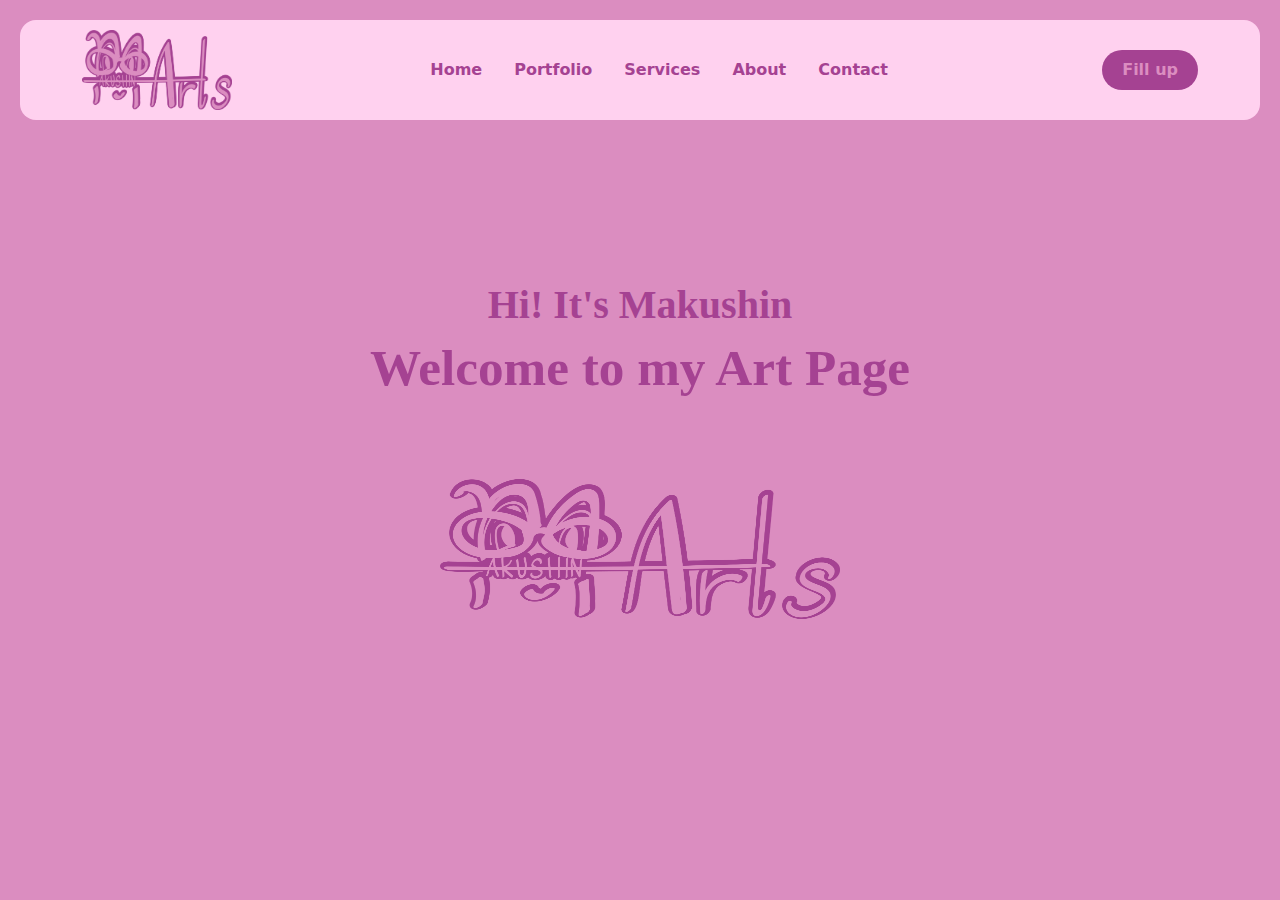
<file: index.html>
<!DOCTYPE html>
<html lang="en">
<head>
    <meta charset="UTF-8">
    <meta name="viewport" content="width=device-width, initial-scale=1.0">
    <title>Responsive Nav Bar using Bootstrap file</title>
    <link href="https://cdn.jsdelivr.net/npm/bootstrap@5.3.3/dist/css/bootstrap.min.css" rel="stylesheet" integrity="sha384-QWTKZyjpPEjISv5WaRU9OFeRpok6YctnYmDr5pNlyT2bRjXh0JMhjY6hW+ALEwIH" crossorigin="anonymous">
<link href="style.css" rel="stylesheet">

</head>
<body>
    <nav class="navbar navbar-expand-lg fixed-top">
        <div class="container">
          <a class="navbar-brand me-auto" href="home.html"><img src="/Brand logo with name.png" height="80px" width="150px"></a>
          
          <div class="offcanvas offcanvas-end" tabindex="-1" id="offcanvasNavbar" aria-labelledby="offcanvasNavbarLabel">
            <div class="offcanvas-header">
              <h5 class="offcanvas-title" id="offcanvasNavbarLabel"><img src="/Brand logo with name.png" height="80px" width="150px" alt="Logo"></h5>
              <button type="button" class="btn-close" data-bs-dismiss="offcanvas" aria-label="Close"></button>
            </div>
            <div class="offcanvas-body">
              <ul class="navbar-nav justify-content-center flex-grow-1 pe-3">
                <li class="nav-item ">
                  <a class="nav-link mx-lg-2" aria-current="page" href="home.html" target="_">Home</a>
                </li>
                <li class="nav-item">
                  <a class="nav-link mx-lg-2" href="portfolio.html"target="_self">Portfolio</a>
                </li>
                <li class="nav-item">
                    <a class="nav-link mx-lg-2" href="services.html" target="_self" >Services</a>
                </li>
                <li class="nav-item">
                    <a class="nav-link mx-lg-2" href="about.html" target="_self">About</a>
                  </li>
                <li class="nav-item">
                    <a class="nav-link mx-lg-2" href="contact.html"target+="_self">Contact</a>
                </li>
                
              </ul>

            </div>
          </div>

          <a href="" class="fillup-button">Fill up</a>
          <button class="navbar-toggler pe-0" type="button" data-bs-toggle="offcanvas" data-bs-target="#offcanvasNavbar" aria-controls="offcanvasNavbar" aria-label="Toggle navigation">
            <span class="navbar-toggler-icon"></span>
          </button>
        </div>
      </nav>

      <!--Intro Section-->
      <section class="intro-section">
        <div class="container d-flex align-items-center justify-content-center fs=1 text-white flex-column">
            <h1> Hi! It's Makushin</h1>
            <h2>Welcome to my Art Page</h2>
            <br><br><br>
            <img src="/Brand logo with name.png" height="140px" width="400px">
        </div>

      </section>

    <script src="https://cdn.jsdelivr.net/npm/bootstrap@5.3.3/dist/js/bootstrap.bundle.min.js" integrity="sha384-YvpcrYf0tY3lHB60NNkmXc5s9fDVZLESaAA55NDzOxhy9GkcIdslK1eN7N6jIeHz" crossorigin="anonymous"></script>
</body>
</html>
</file>
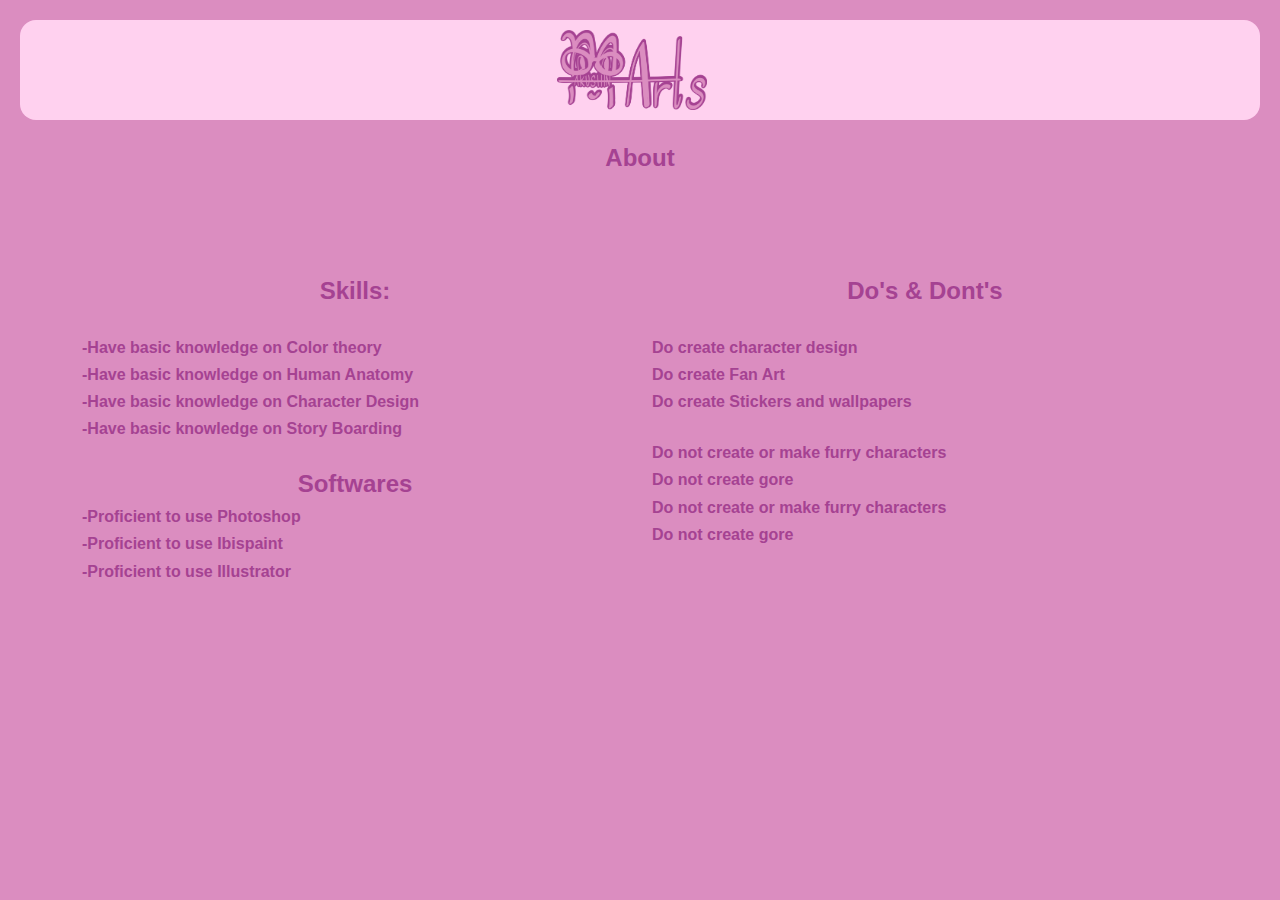
<file: about.html>
<!DOCTYPE html>
<html lang="en">
<head>
    <meta charset="UTF-8">
    <meta name="viewport" content="width=device-width, initial-scale=1.0">
    <title>About</title>
    <link href="https://cdn.jsdelivr.net/npm/bootstrap@5.3.3/dist/css/bootstrap.min.css" rel="stylesheet" integrity="sha384-QWTKZyjpPEjISv5WaRU9OFeRpok6YctnYmDr5pNlyT2bRjXh0JMhjY6hW+ALEwIH" crossorigin="anonymous">
    <link href="style.css" rel="stylesheet">
</head>
<body>
    <nav class="navbar navbar-expand-lg fixed-top">
        <div class="container">
            <ul class="navbar-nav justify-content-center flex-grow-1 pe-3">
                <li class="nav-item ">
            <a class="navbar-brand me-auto" href="index.html"><img src="/Brand logo with name.png" height="80px" width="150px" ></a>
          
          <div class="offcanvas offcanvas-end" tabindex="-1" id="offcanvasNavbar" aria-labelledby="offcanvasNavbarLabel">
            <div class="offcanvas-header">
              <h5 class="offcanvas-title" id="offcanvasNavbarLabel"><img src="/Brand logo with name.png" height="80px" width="150px" alt="Logo"></h5>
              <button type="button" class="btn-close" data-bs-dismiss="offcanvas" aria-label="Close"></button>
            </li>
            </ul>
            </div>
        </nav>

        <section class="about-section">
            <br><br><br><br><br><br>
        <div class="container d-flex align-items-center justify-content-center fs=1 text-white flex-column">
            <h1>About</h1>  
            <br><br><br><br>
        </div>
        
    <div class="container">
        <div class="row">
            
            <div class="col-6">
    <h1>Skills:</h1><br>
    <h5>-Have basic knowledge on Color theory</h5>
    <h5>-Have basic knowledge on Human Anatomy</h5>
    <h5>-Have basic knowledge on Character Design</h5>
    <h5>-Have basic knowledge on Story Boarding</h5>
    <br>
    <h1>Softwares</h1>
    <h5>-Proficient to use Photoshop</h5>
    <h5>-Proficient to use Ibispaint</h5>
    <h5>-Proficient to use Illustrator</h5>
</div>
        <div class="col-6">
            <h2>Do's & Dont's</h2>
<br>
<h5>Do create character design</h5>

<h5>Do create Fan Art</h5>

<h5>Do create Stickers and wallpapers</h5>
<br>
<h5>Do not create or make furry characters</h5>

<h5>Do not create gore</h5>

<h5>Do not create or make furry characters</h5>

<h5>Do not create gore</h5>
</div>


</div>
</div>

    </section>

    <script src="https://cdn.jsdelivr.net/npm/bootstrap@5.3.3/dist/js/bootstrap.bundle.min.js" integrity="sha384-YvpcrYf0tY3lHB60NNkmXc5s9fDVZLESaAA55NDzOxhy9GkcIdslK1eN7N6jIeHz" crossorigin="anonymous"></script>
</body>
</html>
</file>
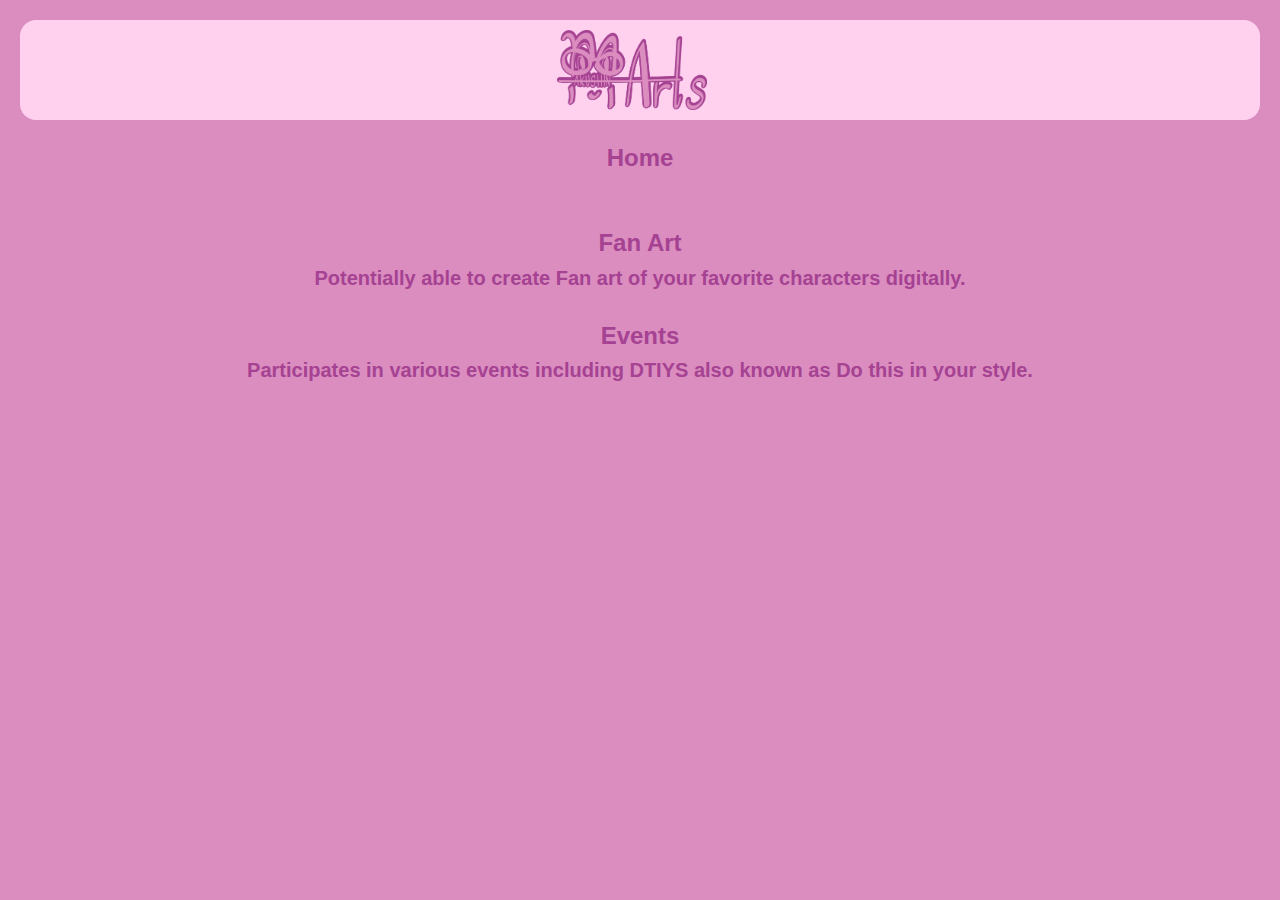
<file: home.html>
<!DOCTYPE html>
<html lang="en">
<head>
    <meta charset="UTF-8">
    <meta name="viewport" content="width=device-width, initial-scale=1.0">
    <title>Home</title>
    <link href="https://cdn.jsdelivr.net/npm/bootstrap@5.3.3/dist/css/bootstrap.min.css" rel="stylesheet" integrity="sha384-QWTKZyjpPEjISv5WaRU9OFeRpok6YctnYmDr5pNlyT2bRjXh0JMhjY6hW+ALEwIH" crossorigin="anonymous">
<link href="style.css" rel="stylesheet">
</head>
<body>
    <nav class="navbar navbar-expand-lg fixed-top">
        <div class="container">
            <ul class="navbar-nav justify-content-center flex-grow-1 pe-3">
                <li class="nav-item ">
            <a class="navbar-brand me-auto" href="index.html"><img src="/Brand logo with name.png" height="80px" width="150px" ></a>
          
          <div class="offcanvas offcanvas-end" tabindex="-1" id="offcanvasNavbar" aria-labelledby="offcanvasNavbarLabel">
            <div class="offcanvas-header">
              <h5 class="offcanvas-title" id="offcanvasNavbarLabel"><img src="/Brand logo with name.png" height="80px" width="150px" alt="Logo"></h5>
              <button type="button" class="btn-close" data-bs-dismiss="offcanvas" aria-label="Close"></button>
            </li>
            </ul>
            </div>
        </nav>
        <section class="home-section">
            <br><br><br><br><br><br>
        <div class="container d-flex align-items-center justify-content-center fs=1 text-white flex-column">
            <h1>Home</h1>  
        </div>
        <br><br>

    <h1>Fan Art</h1>
    <h5>Potentially able to create Fan art of your favorite characters digitally.</h5>
    <br>
    <h1>Events</h1>
    <h5>Participates in various events including DTIYS also known as Do this in your style.</h5>
    <br>
    <br>
    
    </section>

     <script src="https://cdn.jsdelivr.net/npm/bootstrap@5.3.3/dist/js/bootstrap.bundle.min.js" integrity="sha384-YvpcrYf0tY3lHB60NNkmXc5s9fDVZLESaAA55NDzOxhy9GkcIdslK1eN7N6jIeHz" crossorigin="anonymous"></script>
</body>
</html>
</file>
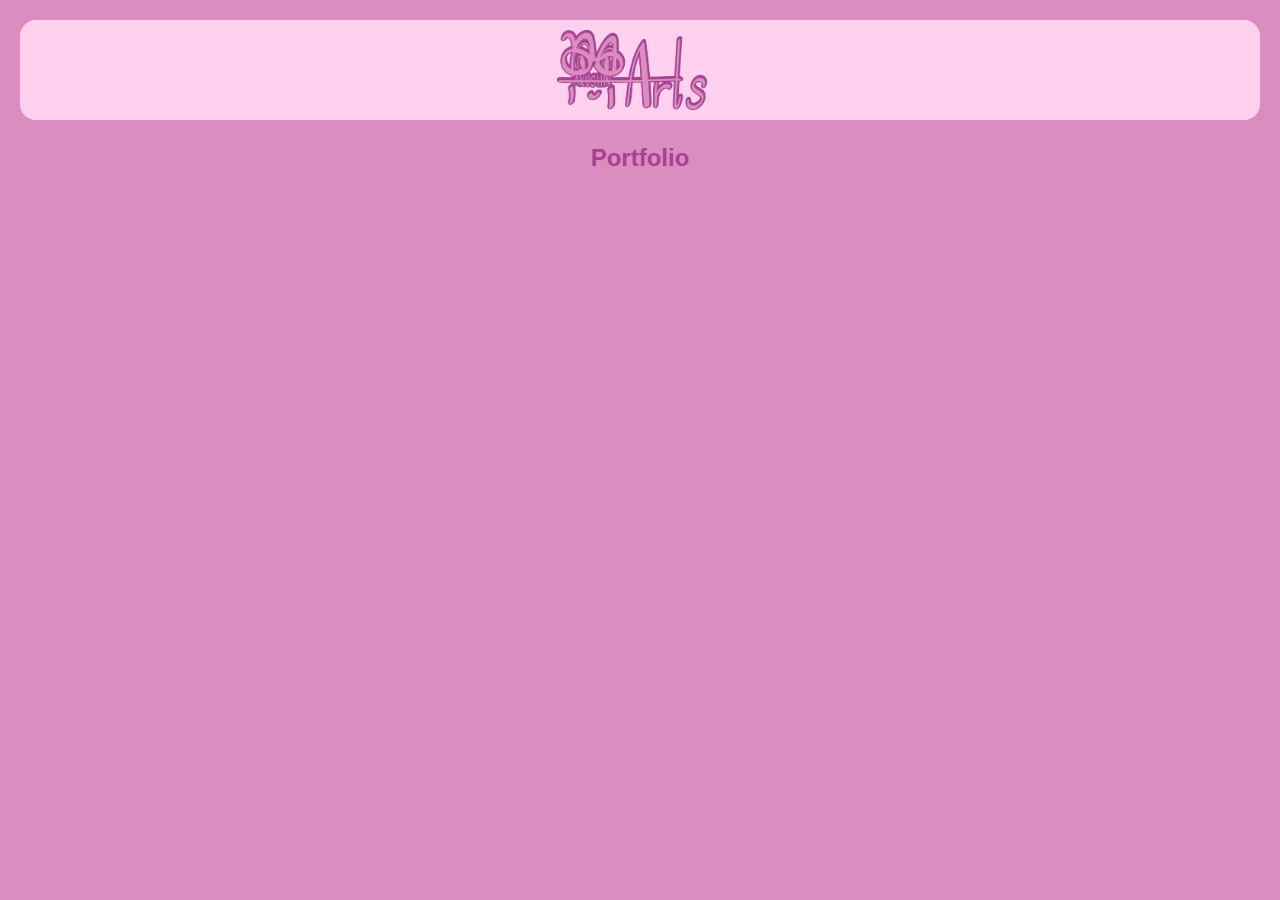
<file: portfolio.html>
<!DOCTYPE html>
<html lang="en">
<head>
    <meta charset="UTF-8">
    <meta name="viewport" content="width=device-width, initial-scale=1.0">
    <title>Portfolio</title>
    <link href="https://cdn.jsdelivr.net/npm/bootstrap@5.3.3/dist/css/bootstrap.min.css" rel="stylesheet" integrity="sha384-QWTKZyjpPEjISv5WaRU9OFeRpok6YctnYmDr5pNlyT2bRjXh0JMhjY6hW+ALEwIH" crossorigin="anonymous">
<link href="style.css" rel="stylesheet">
</head>
<body>
    <nav class="navbar navbar-expand-lg fixed-top">
        <div class="container">
            <ul class="navbar-nav justify-content-center flex-grow-1 pe-3">
                <li class="nav-item ">
            <a class="navbar-brand me-auto" href="index.html"><img src="/Brand logo with name.png" height="80px" width="150px" ></a>
          
          <div class="offcanvas offcanvas-end" tabindex="-1" id="offcanvasNavbar" aria-labelledby="offcanvasNavbarLabel">
            <div class="offcanvas-header">
              <h5 class="offcanvas-title" id="offcanvasNavbarLabel"><img src="/Brand logo with name.png" height="80px" width="150px" alt="Logo"></h5>
              <button type="button" class="btn-close" data-bs-dismiss="offcanvas" aria-label="Close"></button>
            </li>
            </ul>
            </div>
        </nav>

        <section class="portfolio-section">
            <br><br><br><br><br><br>
        <div class="container d-flex align-items-center justify-content-center fs=1 text-white flex-column">
            <h1>Portfolio</h1>  
        </div>
        <br>
        
            <script src="https://cdn.jsdelivr.net/npm/bootstrap@5.3.3/dist/js/bootstrap.bundle.min.js" integrity="sha384-YvpcrYf0tY3lHB60NNkmXc5s9fDVZLESaAA55NDzOxhy9GkcIdslK1eN7N6jIeHz" crossorigin="anonymous"></script>
</body>
</html>
</file>
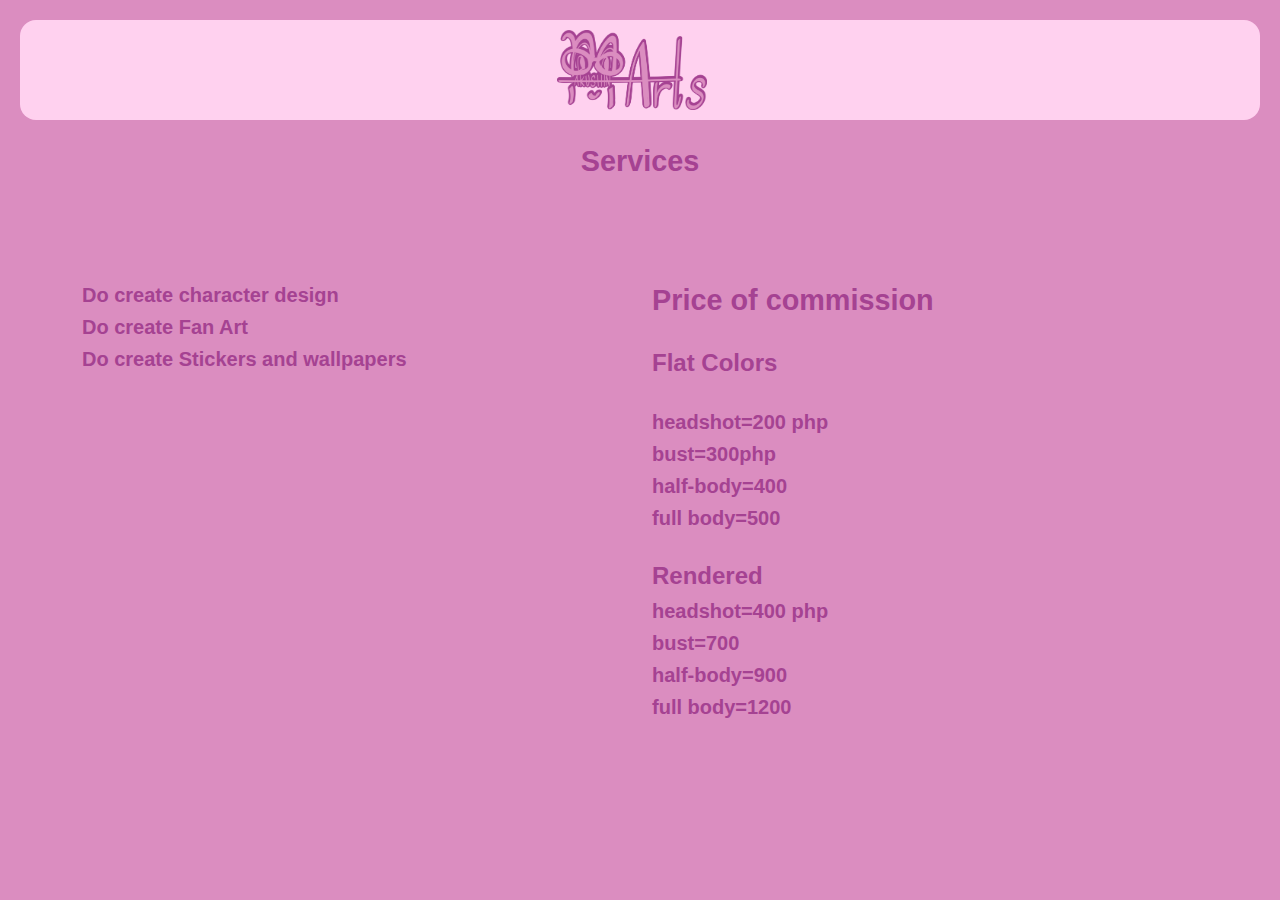
<file: services.html>
<!DOCTYPE html>
<html lang="en">
<head>
    <meta charset="UTF-8">
    <meta name="viewport" content="width=device-width, initial-scale=1.0">
    <title>Services</title>
    <link href="https://cdn.jsdelivr.net/npm/bootstrap@5.3.3/dist/css/bootstrap.min.css" rel="stylesheet" integrity="sha384-QWTKZyjpPEjISv5WaRU9OFeRpok6YctnYmDr5pNlyT2bRjXh0JMhjY6hW+ALEwIH" crossorigin="anonymous">
    <link href="style.css" rel="stylesheet">
</head>
<body>
    <nav class="navbar navbar-expand-lg fixed-top">
        <div class="container">
            <ul class="navbar-nav justify-content-center flex-grow-1 pe-3">
                <li class="nav-item ">
            <a class="navbar-brand me-auto" href="index.html"><img src="/Brand logo with name.png" height="80px" width="150px" ></a>
          
          <div class="offcanvas offcanvas-end" tabindex="-1" id="offcanvasNavbar" aria-labelledby="offcanvasNavbarLabel">
            <div class="offcanvas-header">
              <h5 class="offcanvas-title" id="offcanvasNavbarLabel"><img src="/Brand logo with name.png" height="80px" width="150px" alt="Logo"></h5>
              <button type="button" class="btn-close" data-bs-dismiss="offcanvas" aria-label="Close"></button>
            </li>
            </ul>
            </div>
        </nav>

        <section class="service-section">
            <br><br><br><br><br><br>
        <div class="container d-flex align-items-center justify-content-center fs=1 text-white flex-column">
            <h1>Services</h1>  
            <br><br><br><br>
        </div>
        <div class="container">
            <div class="row">

                <div class="col-6">

        <h5>Do create character design</h5>
        <h5>Do create Fan Art</h5>
        <h5>Do create Stickers and wallpapers</h5>

    </div>

             <div class="col-6">

        <h1>Price of commission</h1>
        <br>
        <h3>Flat Colors</h3>
        <br>
        <h5>headshot=200 php</h5>
        <h5>bust=300php</h5>
        <h5>half-body=400</h5>
        <h5>full body=500</h5>
        <br>
        <h3>Rendered</h3>
        <h5>headshot=400 php</h5>
        <h5>bust=700</h5>
        <h5>half-body=900</h5>
        <h5>full body=1200</h5>



        </div>
        </div>
    </section>
            <script src="https://cdn.jsdelivr.net/npm/bootstrap@5.3.3/dist/js/bootstrap.bundle.min.js" integrity="sha384-YvpcrYf0tY3lHB60NNkmXc5s9fDVZLESaAA55NDzOxhy9GkcIdslK1eN7N6jIeHz" crossorigin="anonymous"></script>
</body>
</html>
</file>
<file: style.css>
.navbar {
    background-color: #ffd1ef;
    height: 100px;
    margin: 20px;
    border-radius: 16px;
    padding:0.5rem;

}
.navbar-brand {
    font-weight: 400;
    color: #009970;
    font-size: 24px;
    transition: 0.3s color;
}
.fillup-button {
    background-color: #a54292;
    color: #db8dc0;
    font-size: 16px;
    font-weight: 700;
    padding: 8px 20px;
    border-radius: 50px;
    text-decoration: none;
    transition: 0.3s background-color;
}

.fillup-button:hover {
    background-color: #fff;
}

.navbar-toggler {
    border: none;

font-size: 1.25rem;
}

.navbar-toggler:focus, .btn-close:focus {
    box-shadow: none;
    outline: none;
}

.nav-link {
    color: #a54292;
    font-weight: 700;
    position: relative;
}

.nav-link:hover, .nav-link.active {
    color: #fff;
}
@media (min-width: 991px) {
.nav-link:before {
    content: "";
    position: absolute;
    bottom: 0;
    left: 50%;
    transform: translateX(-50%);
    width: 0;
    height: 2px;
    background-color: #a54292;
    visibility: hidden;
    transition: 0.3s ease-in-out;
}

.nav-link:hover::before, .nav-link.active::before {
    width: 100%;
    visibility: visible;
}
}

.intro-section {
    background-color: #db8dc0;
    background-size: cover;
    width: 100%;
    height: 100vh;
}

.intro-section::before {
    background-color: #dca4c800;
    content: "";
    position: absolute;
    top: 0;
    right: 0;
    left: 0;
    bottom: 0;
    
}

.intro-section .container {
    height: 100vh;
    z-index: 1;
    position: relative;
}

.intro-section h1 {
    font-size: 2.5em;
    font-family:Georgia;
    color:#a54292;
    font-weight: 600;
}

.intro-section h2 {
    font-size: 3.2em;
    font-family:Georgia;
    color:#a54292;
    font-weight: 600;
    
}
.home-section {
    background-color: #db8dc0;
    background-size: cover;
    width: 100%;
    height: 100vh;

}
.home-section h1 {
    font-size: 1.5em;
    font-family:Helvetica;
    color:#a54292;
    font-weight: 600;
}
.home-section h5 {
    font-family:Helvetica;
    color:#a54292;
    font-weight: 600;
}
.portfolio-section {
    background-color: #db8dc0;
    background-size: cover;
    width: 100%;
    height: 100vh;
}
.portfolio-section h1 {
    font-size: 1.5em;
    font-family:Helvetica;
    color:#a54292;
    font-weight: 600;
}
.service-section {
    background-color: #db8dc0;
    background-size: cover;
    width: 100%;
    height: 100vh;
}
.service-section h1 {
    font-size: 1.8em;
    font-family:Helvetica;
    color:#a54292;
    font-weight: 600;
}
.service-section h3 {
    font-size: 1.5em;
    font-family:Helvetica;
    color:#a54292;
    font-weight: 600;
}
.service-section h5 {
    font-family:Helvetica;
    color:#a54292;
    font-weight: 600;
}
.about-section {
    background-color: #db8dc0;
    background-size: cover;
    width: 100%;
    height: 100vh;
}
.about-section h1{
    font-size: 1.5em;
    font-family:Helvetica;
    color:#a54292;
    font-weight: 600;
    text-align: center;
}
.about-section h2{
    font-size: 1.5em;
    font-family:Helvetica;
    color:#a54292;
    font-weight: 600;
    text-align: center;
}
.about-section h5 {
    font-size: 1em;
    font-family:Helvetica;
    color:#a54292;
    font-weight: 600;
    text-align:left;
}
.contact-section {
    background-color: #db8dc0;
    background-size: cover;
    width: 100%;
    height: 100vh;
}
.contact-section h1{
    font-size: 1.5em;
    font-family:Helvetica;
    color:#a54292;
    font-weight: 600;
    text-align: center;
}
.home-section h5 {
    font-family:Helvetica;
    text-align:center;
}
.home-section h1{
    font-family:Helvetica;
    text-align:center;
    font-weight: 600;
}
</file>
